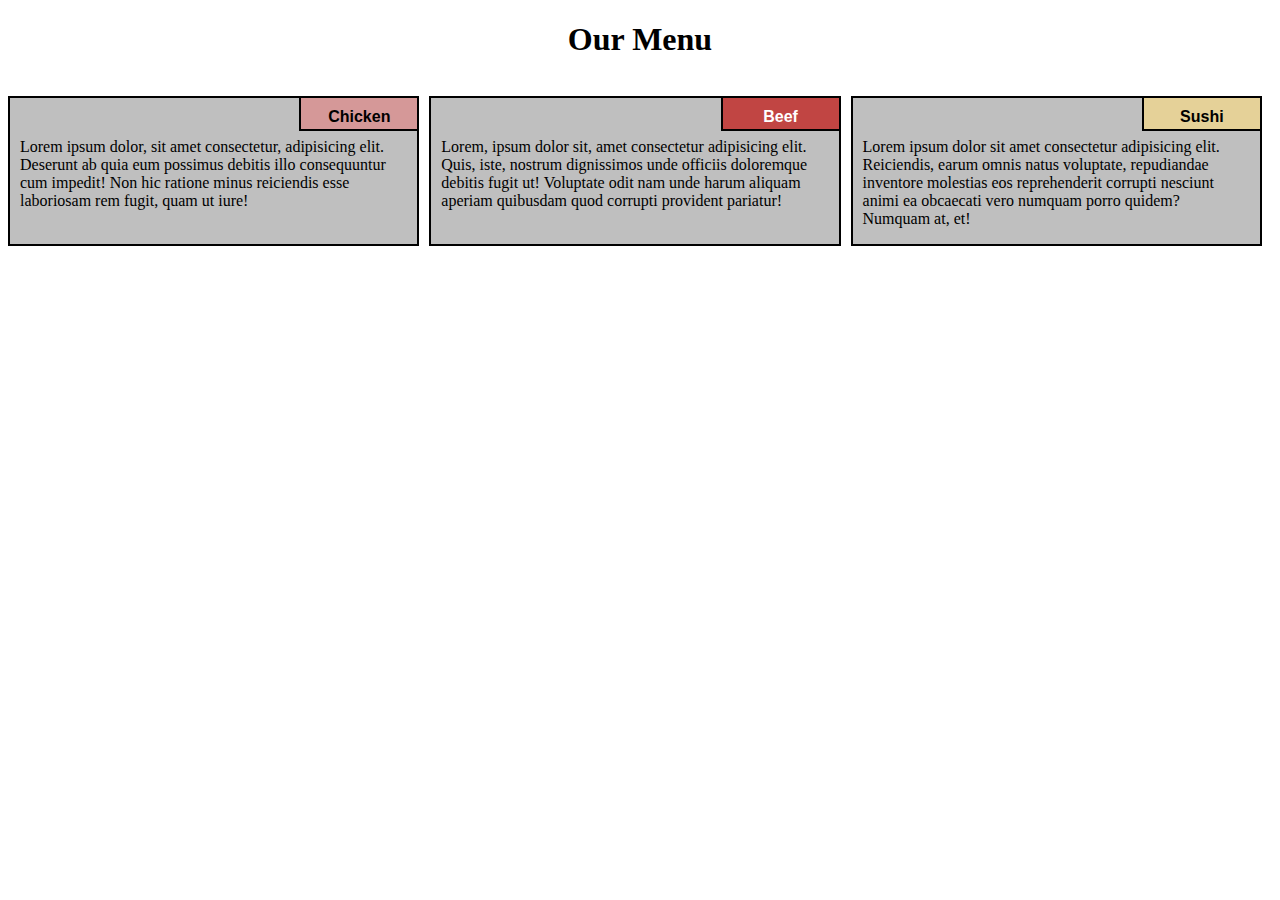
<file: module-2-assign/index.html>
<!DOCTYPE html>
<html>
<head>
	<meta charset="UTF-8">
	<meta name="viewport" content="width=device-width, initial-scale=1.0">
	 <link rel="stylesheet" href="css/style.css">
	<title>Responsive Layout</title>



</head>
<body>
	<div class="row">
	<h1>Our Menu</h1>
  <div class="col-lg-4 col-md-6 col-sm-12" id="container">
    <p>Lorem ipsum dolor, sit amet consectetur, adipisicing elit. Deserunt ab quia eum possimus debitis illo consequuntur cum impedit! Non hic ratione minus reiciendis esse laboriosam rem fugit, quam ut iure!</p>
  	<p id="p1">Chicken</p>

  	</div>

  

  <div class="col-lg-4 col-md-6 col-sm-12" id="container"><p>Lorem, ipsum dolor sit, amet consectetur adipisicing elit. Quis, iste, nostrum dignissimos unde officiis doloremque debitis fugit ut! Voluptate odit nam unde harum aliquam aperiam quibusdam quod corrupti provident pariatur!</p>

  	<p id="p2">Beef</p>

  </div>

  <div class="col-lg-4 col-md-12 col-sm-12" id="container"><p>Lorem ipsum dolor sit amet consectetur adipisicing elit. Reiciendis, earum omnis natus voluptate, repudiandae inventore molestias eos reprehenderit corrupti nesciunt animi ea obcaecati vero numquam porro quidem? Numquam at, et!</p>

  	<p  id="p3">Sushi</p>

  </div>

	</div>	

</body>
</html>
</file>
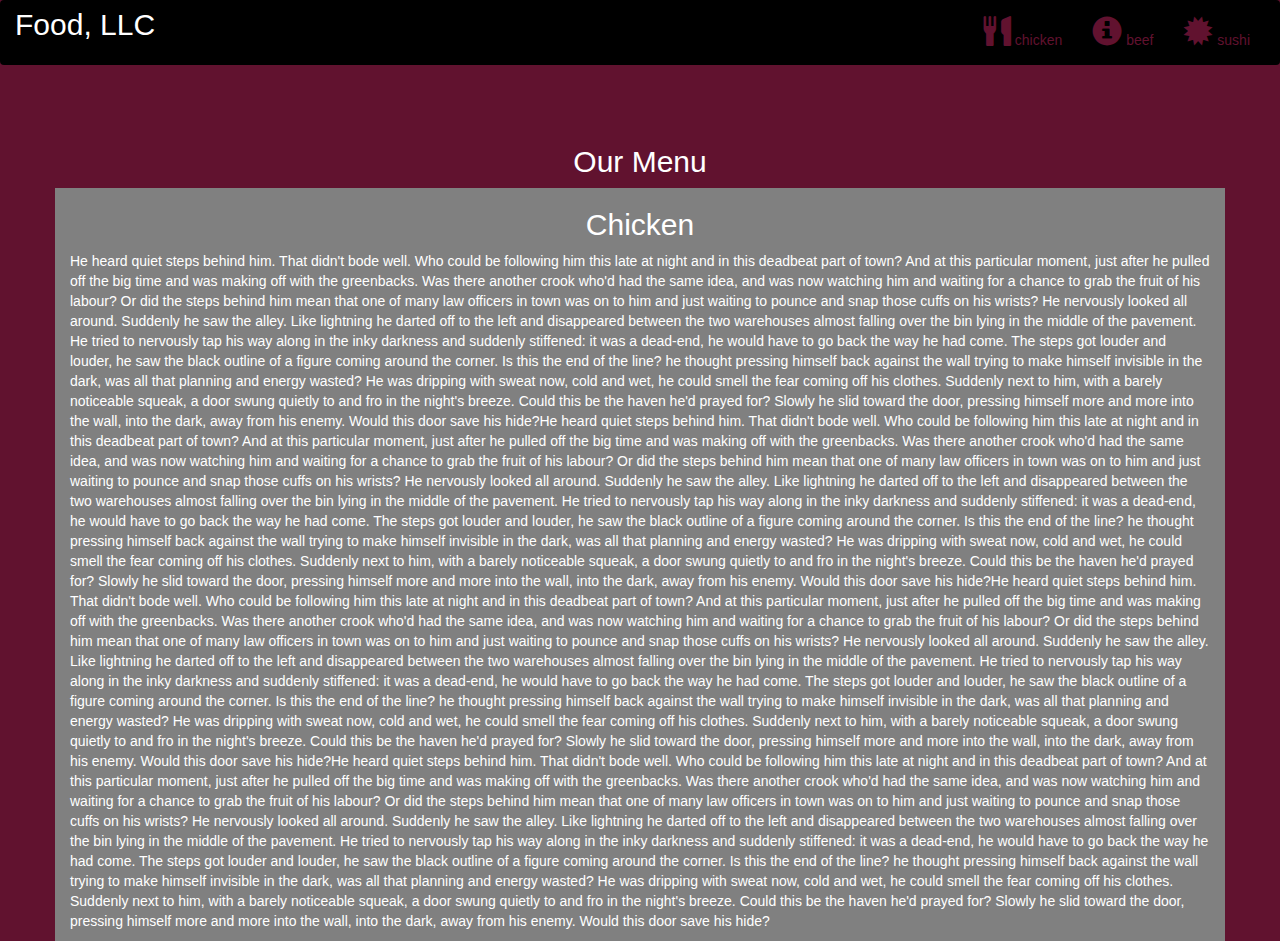
<file: module-3-assign/index.html>
<!DOCTYPE html>
<html lang="en">

<head>
    <title>Bootstrap Example</title>
    <meta charset="utf-8">
    <meta name="viewport" content="width=device-width, initial-scale=1">
    <link rel="stylesheet" href="https://maxcdn.bootstrapcdn.com/bootstrap/3.4.1/css/bootstrap.min.css">
    <link rel="stylesheet" type="text/css" href="style.css">
    <script src="https://ajax.googleapis.com/ajax/libs/jquery/3.5.1/jquery.min.js"></script>
    <script src="https://maxcdn.bootstrapcdn.com/bootstrap/3.4.1/js/bootstrap.min.js"></script>
</head>

<body>

    <nav class="navbar navbar-inverse">
        <div class="container-fluid">
            <div class="navbar-header">
                <button type="button" class="navbar-toggle" data-toggle="collapse" data-target="#myNavbar">
        <span class="icon-bar"></span>
        <span class="icon-bar"></span>
        <span class="icon-bar"></span>                        
      </button>
                <a class="navbar-brand" href="#">Food, LLC</a>
            </div>
            <div class="collapse navbar-collapse" id="myNavbar">

                <ul class="nav navbar-nav navbar-right">
                    <li style>
                        <a href="#">
                            <span class="glyphicon glyphicon-cutlery"></span> chicken</a>
                    </li>
                    <li>
                        <a href="#">
                            <span class="glyphicon glyphicon-info-sign"></span> beef</a>
                    </li>
                    <li>
                        <a href="#">
                            <span class="glyphicon glyphicon-certificate"></span> sushi</a>
                    </li>
                </ul>
            </div>
        </div>
    </nav>
    <br>
    <br>
    <h1>
        <p class="text-center">Our Menu</p>
    </h1>


    <div id="main-content" class="container">
        <div id="home-tiles" class="row">
            <div class="col-md-12 col-sm-12 col-xs-12">

                <p id="chickstory">
                    <h2>Chicken</h2>
                    He heard quiet steps behind him. That didn't bode well. Who could be following him this late at night and in this deadbeat part of town? And at this particular moment, just after he pulled off the big time and was making off with the greenbacks. Was there
                    another crook who'd had the same idea, and was now watching him and waiting for a chance to grab the fruit of his labour? Or did the steps behind him mean that one of many law officers in town was on to him and just waiting to pounce
                    and snap those cuffs on his wrists? He nervously looked all around. Suddenly he saw the alley. Like lightning he darted off to the left and disappeared between the two warehouses almost falling over the bin lying in the middle of the
                    pavement. He tried to nervously tap his way along in the inky darkness and suddenly stiffened: it was a dead-end, he would have to go back the way he had come. The steps got louder and louder, he saw the black outline of a figure coming
                    around the corner. Is this the end of the line? he thought pressing himself back against the wall trying to make himself invisible in the dark, was all that planning and energy wasted? He was dripping with sweat now, cold and wet,
                    he could smell the fear coming off his clothes. Suddenly next to him, with a barely noticeable squeak, a door swung quietly to and fro in the night's breeze. Could this be the haven he'd prayed for? Slowly he slid toward the door,
                    pressing himself more and more into the wall, into the dark, away from his enemy. Would this door save his hide?He heard quiet steps behind him. That didn't bode well. Who could be following him this late at night and in this deadbeat
                    part of town? And at this particular moment, just after he pulled off the big time and was making off with the greenbacks. Was there another crook who'd had the same idea, and was now watching him and waiting for a chance to grab the
                    fruit of his labour? Or did the steps behind him mean that one of many law officers in town was on to him and just waiting to pounce and snap those cuffs on his wrists? He nervously looked all around. Suddenly he saw the alley. Like
                    lightning he darted off to the left and disappeared between the two warehouses almost falling over the bin lying in the middle of the pavement. He tried to nervously tap his way along in the inky darkness and suddenly stiffened: it
                    was a dead-end, he would have to go back the way he had come. The steps got louder and louder, he saw the black outline of a figure coming around the corner. Is this the end of the line? he thought pressing himself back against the
                    wall trying to make himself invisible in the dark, was all that planning and energy wasted? He was dripping with sweat now, cold and wet, he could smell the fear coming off his clothes. Suddenly next to him, with a barely noticeable
                    squeak, a door swung quietly to and fro in the night's breeze. Could this be the haven he'd prayed for? Slowly he slid toward the door, pressing himself more and more into the wall, into the dark, away from his enemy. Would this door
                    save his hide?He heard quiet steps behind him. That didn't bode well. Who could be following him this late at night and in this deadbeat part of town? And at this particular moment, just after he pulled off the big time and was making
                    off with the greenbacks. Was there another crook who'd had the same idea, and was now watching him and waiting for a chance to grab the fruit of his labour? Or did the steps behind him mean that one of many law officers in town was
                    on to him and just waiting to pounce and snap those cuffs on his wrists? He nervously looked all around. Suddenly he saw the alley. Like lightning he darted off to the left and disappeared between the two warehouses almost falling
                    over the bin lying in the middle of the pavement. He tried to nervously tap his way along in the inky darkness and suddenly stiffened: it was a dead-end, he would have to go back the way he had come. The steps got louder and louder,
                    he saw the black outline of a figure coming around the corner. Is this the end of the line? he thought pressing himself back against the wall trying to make himself invisible in the dark, was all that planning and energy wasted? He
                    was dripping with sweat now, cold and wet, he could smell the fear coming off his clothes. Suddenly next to him, with a barely noticeable squeak, a door swung quietly to and fro in the night's breeze. Could this be the haven he'd prayed
                    for? Slowly he slid toward the door, pressing himself more and more into the wall, into the dark, away from his enemy. Would this door save his hide?He heard quiet steps behind him. That didn't bode well. Who could be following him
                    this late at night and in this deadbeat part of town? And at this particular moment, just after he pulled off the big time and was making off with the greenbacks. Was there another crook who'd had the same idea, and was now watching
                    him and waiting for a chance to grab the fruit of his labour? Or did the steps behind him mean that one of many law officers in town was on to him and just waiting to pounce and snap those cuffs on his wrists? He nervously looked all
                    around. Suddenly he saw the alley. Like lightning he darted off to the left and disappeared between the two warehouses almost falling over the bin lying in the middle of the pavement. He tried to nervously tap his way along in the
                    inky darkness and suddenly stiffened: it was a dead-end, he would have to go back the way he had come. The steps got louder and louder, he saw the black outline of a figure coming around the corner. Is this the end of the line? he
                    thought pressing himself back against the wall trying to make himself invisible in the dark, was all that planning and energy wasted? He was dripping with sweat now, cold and wet, he could smell the fear coming off his clothes. Suddenly
                    next to him, with a barely noticeable squeak, a door swung quietly to and fro in the night's breeze. Could this be the haven he'd prayed for? Slowly he slid toward the door, pressing himself more and more into the wall, into the dark,
                    away from his enemy. Would this door save his hide?
                </p>
            </div>
        </div>
    </div>

</body>

</html>
</file>
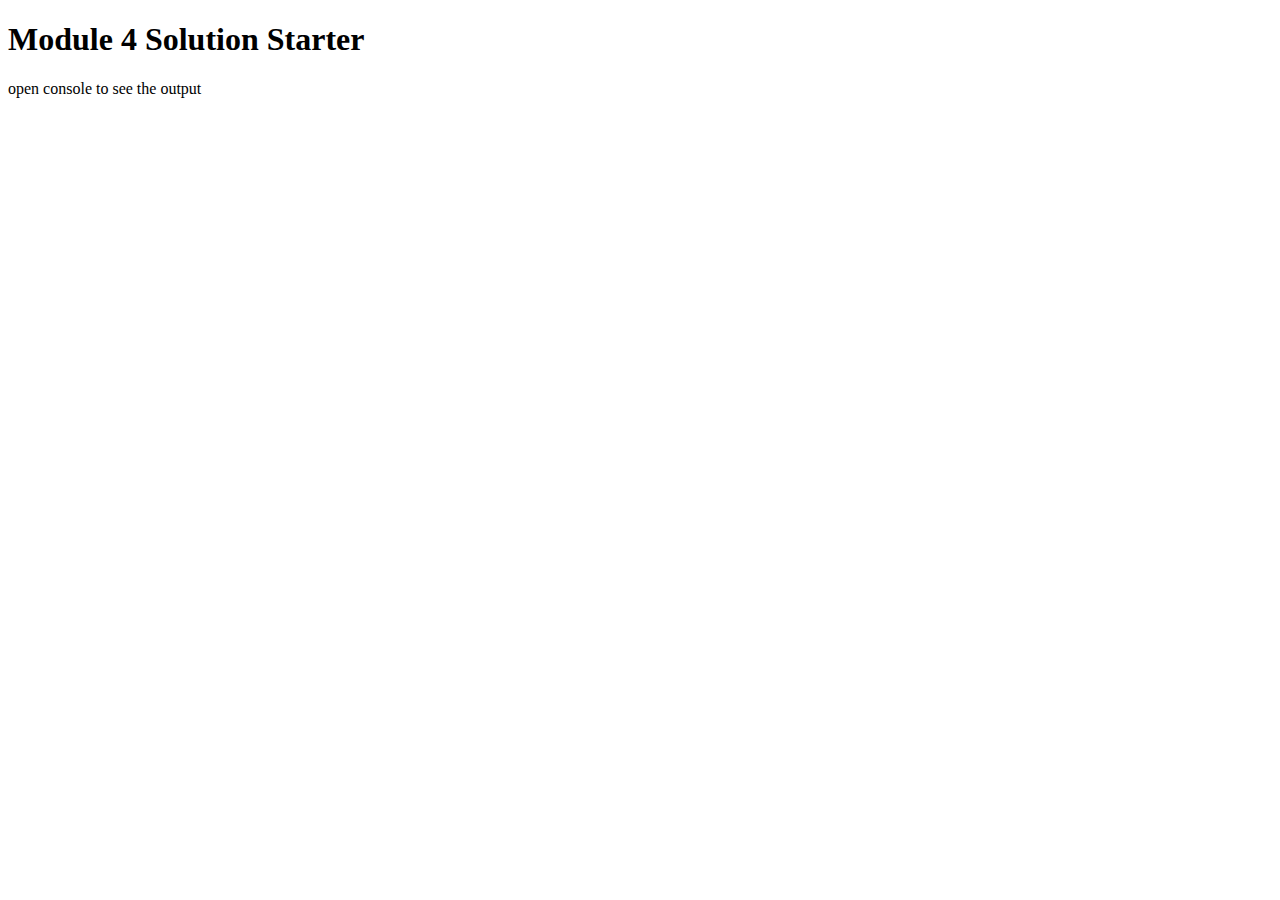
<file: module-4-assign/index.html>
<!DOCTYPE html>
<html>
<head>
  <meta charset="utf-8">
  <title>Module 4 Solution Starter</title>
  <script src="SpeakHello.js"></script>
  <script src="SpeakGoodBye.js"></script>
  <script src="script.js"></script>
</head>
<body>
  <h1>Module 4 Solution Starter</h1>
  <p>open console to see the output</p>
</body>
</html>
</file>
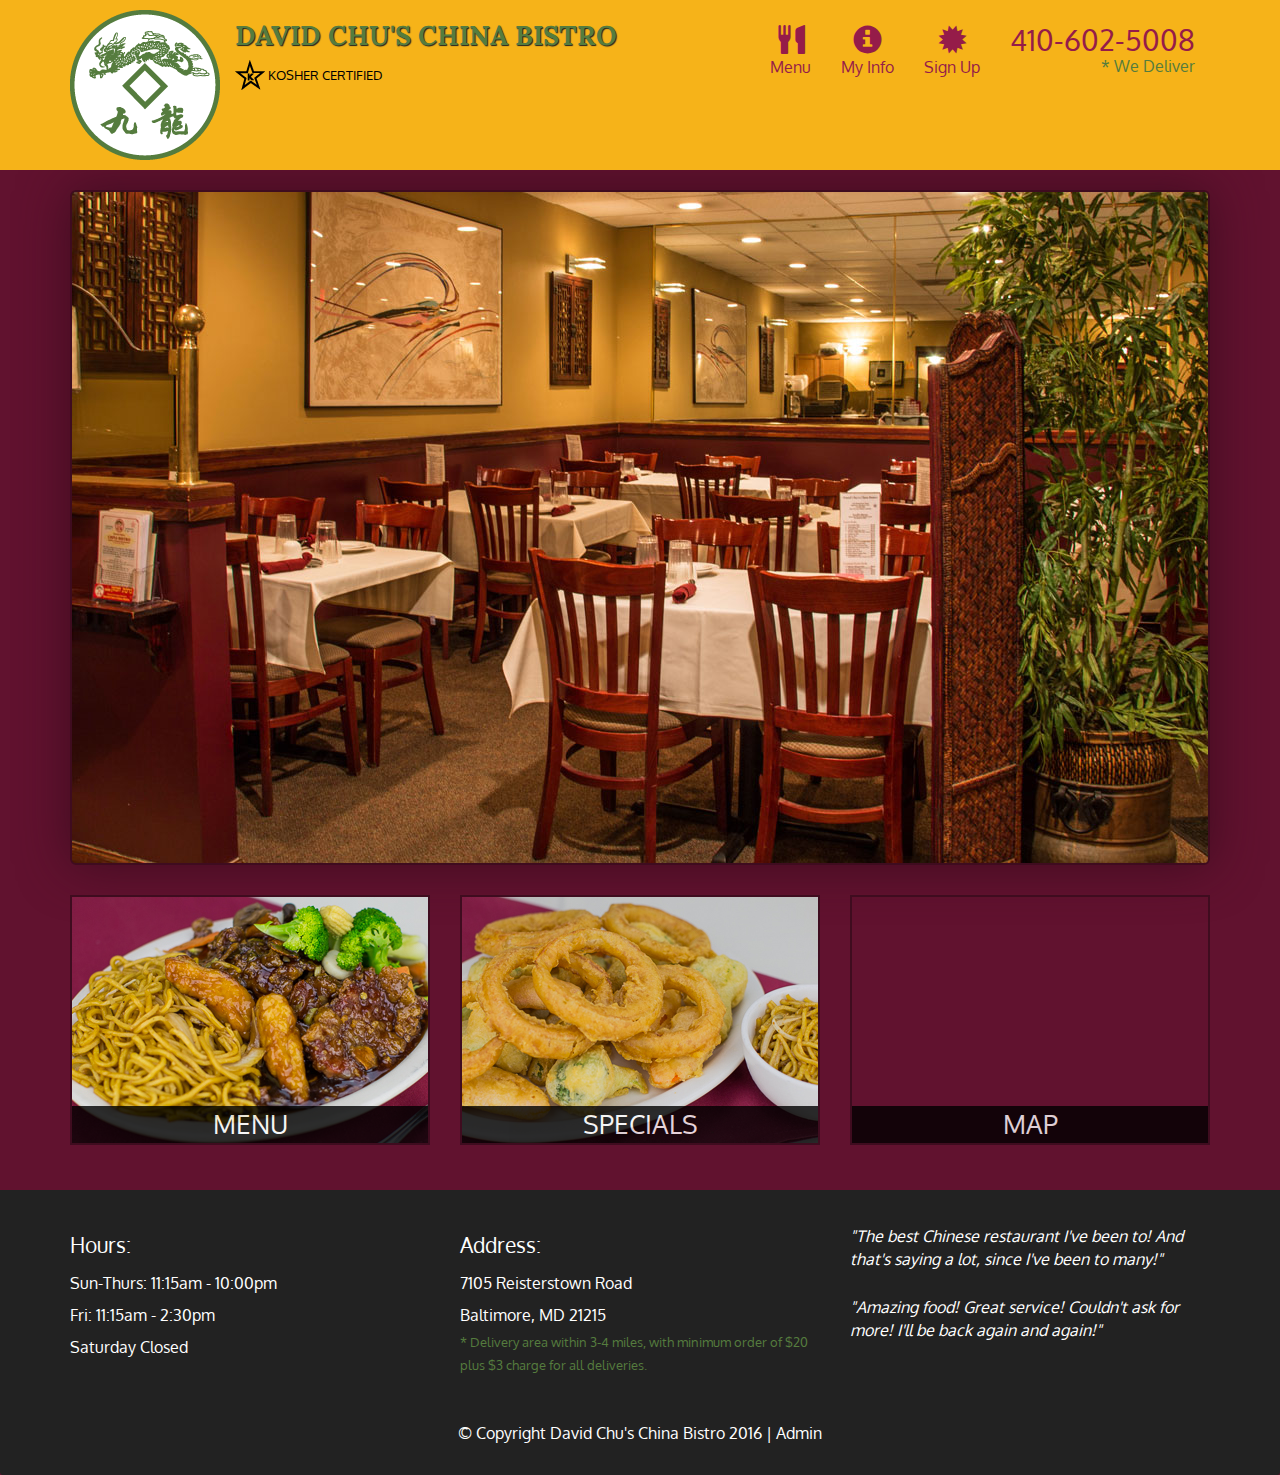
<file: module-5-assing/index.html>
<!DOCTYPE html>
<html lang="en">
  <head>
    <meta charset="utf-8">
    <meta http-equiv="X-UA-Compatible" content="IE=edge">
    <meta name="viewport" content="width=device-width, initial-scale=1">
    <title>David Chu's China Bistro</title>
    <link href='https://fonts.googleapis.com/css?family=Oxygen:400,300,700' rel='stylesheet' type='text/css'>
    <link href='https://fonts.googleapis.com/css?family=Lora' rel='stylesheet' type='text/css'>
    <link rel="stylesheet" href="css/bootstrap.min.css">
    <link rel="stylesheet" href="css/restaurant.css">
    <link rel="stylesheet" href="css/common.css">
  </head>
  <body ng-app="restaurant" ng-strict-di>

    <!-- Fixed position loading indicator -->
    <loading class="loading-indicator"></loading>

    <header>
      <nav id="header-nav" class="navbar navbar-default">
        <div class="container">
          <div class="navbar-header">
            <a href="index.html" class="pull-left visible-md visible-lg">
              <div id="logo-img" alt="Logo image"></div>
            </a>

            <div class="navbar-brand">
              <a href="index.html"><h1>David Chu's China Bistro</h1></a>
              <p>
              <img src="images/star-k-logo.png" alt="Kosher certification">
              <span>Kosher Certified</span>
              </p>
            </div>

            <button id="navbarToggle" type="button" class="navbar-toggle collapsed" data-toggle="collapse" data-target="#collapsable-nav" aria-expanded="false">
              <span class="sr-only">Toggle navigation</span>
              <span class="icon-bar"></span>
              <span class="icon-bar"></span>
              <span class="icon-bar"></span>
            </button>
          </div>

          <div id="collapsable-nav" class="collapse navbar-collapse">
            <ul id="nav-list" class="nav navbar-nav navbar-right">
              <li id="navHomeButton" class="visible-xs">
                <a href="index.html">
                  <span class="glyphicon glyphicon-home"></span> Home</a>
              </li>
              <li id="navMenuButton" ui-sref-active="active">
                <a ui-sref="public.menu">
                  <span class="glyphicon glyphicon-cutlery"></span><br class="hidden-xs"> Menu</a>
              </li>
              <li id="navUserInfoButton" ui-sref-active="active">
                <a ui-sref="public.myinfo">
                  <span class="glyphicon glyphicon-info-sign"></span><br class="hidden-xs"> My Info</a>
              </li>
              <li id="navSignupButton" ui-sref-active="active">
                <a ui-sref="public.signup">
                  <span class="glyphicon glyphicon-certificate"></span><br class="hidden-xs"> Sign Up</a>
              </li>
              <li id="phone" class="hidden-xs">
                <a href="tel:410-602-5008">
                  <span>410-602-5008</span></a><div>* We Deliver</div>
              </li>
            </ul><!-- #nav-list -->
          </div><!-- .collapse .navbar-collapse -->
        </div><!-- .container -->
      </nav><!-- #header-nav -->
    </header>

    <div id="call-btn" class="visible-xs">
      <a class="btn" href="tel:410-602-5008">
        <span class="glyphicon glyphicon-earphone"></span>
        410-602-5008
      </a>
    </div>
    <div id="xs-deliver" class="text-center visible-xs">* We Deliver</div>

    <ui-view>
      <div class="text-center initial-loading">
        <h2>Loading Site...</h2>
      </div>
    </ui-view>

    <footer class="panel-footer">
      <div class="container">
        <div class="row">
          <section id="hours" class="col-sm-4">
            <span>Hours:</span><br>
            Sun-Thurs: 11:15am - 10:00pm<br>
            Fri: 11:15am - 2:30pm<br>
            Saturday Closed
            <hr class="visible-xs">
          </section>
          <section id="address" class="col-sm-4">
            <span>Address:</span><br>
            7105 Reisterstown Road<br>
            Baltimore, MD 21215
            <p>* Delivery area within 3-4 miles, with minimum order of $20 plus $3 charge for all deliveries.</p>
            <hr class="visible-xs">
          </section>
          <section id="testimonials" class="col-sm-4">
            <p>"The best Chinese restaurant I've been to! And that's saying a lot, since I've been to many!"</p>
            <p>"Amazing food! Great service! Couldn't ask for more! I'll be back again and again!"</p>
          </section>
        </div>
        <div class="text-center">
          &copy; Copyright David Chu's China Bistro 2016 |
          <a ui-sref="admin.auth">Admin</a></div>
      </div>
    </footer>

    <!-- Libs -->
    <script src="lib/jquery-2.1.4.min.js"></script>
    <script src="lib/bootstrap.min.js"></script>
    <script src="lib/angular.min.js"></script>
    <script src="lib/angular-ui-router.min.js"></script>

    <!-- Main Restaurant Module -->
    <script src="src/restaurant.module.js"></script>

    <!-- Common Module -->
    <script src="src/common/common.module.js"></script>
    <script src="src/common/loading/loading.component.js"></script>
    <script src="src/common/loading/loading.interceptor.js"></script>
    <script src="src/common/menu.service.js"></script>
    <script src="src/common/my-info.service.js"></script>

    <!-- Public Module -->
    <script src="src/public/public.module.js"></script>
    <script src="src/public/public.routes.js"></script>
    <script src="src/public/menu/menu.controller.js"></script>
    <script src="src/public/menu-category/menu-category.component.js"></script>
    <script src="src/public/menu-items/menu-items.controller.js"></script>
    <script src="src/public/menu-item/menu-item.component.js"></script>
    <script src="src/public/signup/signup.controller.js"></script>
    <script src="src/public/my-info/my-info.controller.js"></script>

    <!-- ADMIN SITE -->

    <!--Application files -->

  </body>

</html>
</file>
<file: module-2-assign/css/style.css>
*{
  box-sizing: border-box;
}

h1{
  text-align: center;
}

p {
  background-color: #bfbfbf;
  border: 2px solid black;
  height: 150px;
  margin-right: 10px;
  padding: 40px 10px 5px 10px;
  overflow: hidden;
}


#container {
  position: relative;
  
}

#p1 {
  background-color: #D59898;
  position: absolute;
  top: 0;
  right: 0;
  font-weight: bold;
  height: 35px;
  width: 120px;
  padding: 10px;
  text-align: center;
  font-family: Arial, Helvetica, sans-serif;

}
#p2 {
  background-color:#C14543 ;
  color: white;
  position: absolute;
  top: 0;
  right: 0;
  font-weight: bold;
  height: 35px;
  width: 120px;
  padding: 10px;
  text-align: center;
  font-family: Arial, Helvetica, sans-serif;

}
#p3 {
 background-color: #E5D198;
  position: absolute;
  top: 0;
  right: 0;
  font-weight: bold;
  height: 35px;
  width: 120px;
  padding: 10px;
  text-align: center;
  font-family: Arial, Helvetica, sans-serif;

}


.row {
  width: 100%;

}


@media (min-width: 992px) {
  .col-lg-1, .col-lg-2, .col-lg-3, .col-lg-4, .col-lg-5, .col-lg-6, .col-lg-7, .col-lg-8, .col-lg-9, .col-lg-10, .col-lg-11, .col-lg-12 {
    float: left;
  }
  .col-lg-1 {
    width: 8.33%;
  }
  .col-lg-2 {
    width: 16.66%;
  }
  .col-lg-3 {
    width: 25%;
  }
  .col-lg-4 {
    width: 33.33%;
  
  }
  .col-lg-5 {
    width: 41.66%;
  }
  .col-lg-6 {
    width: 50%;
  }
  .col-lg-7 {
    width: 58.33%;
  }
  .col-lg-8 {
    width: 66.66%;
  }
  .col-lg-9 {
    width: 74.99%;
  }
  .col-lg-10 {
    width: 83.33%;
  }
  .col-lg-11 {
    width: 91.66%;
  }
  .col-lg-12 {
    width: 100%;
  }

  
}

@media (min-width: 768px) and (max-width: 991px) {
  .col-md-1, .col-md-2, .col-md-3, .col-md-4, .col-md-5, .col-md-6, .col-md-7, .col-md-8, .col-md-9, .col-md-10, .col-md-11, .col-md-12 {
    float: left;
   
  }
  .col-md-1 {
    width: 8.33%;
  }
  .col-md-2 {
    width: 16.66%;
  }
  .col-md-3 {
    width: 25%;
  }
  .col-md-4 {
    width: 33.33%;
  }
  .col-md-5 {
    width: 41.66%;
  }
  .col-md-6 {
    width: 50%;
  }
  .col-md-7 {
    width: 58.33%;
  }
  .col-md-8 {
    width: 66.66%;
  }
  .col-md-9 {
    width: 74.99%;
  }
  .col-md-10 {
    width: 83.33%;
  }
  .col-md-11 {
    width: 91.66%;
  }
  .col-md-12 {
    width: 100%;
  }
}

@media (max-width: 767px) {
  .col-sm-1, .col-sm-2, .col-sm-3, .col-sm-4, .col-sm-5, .col-sm-6, .col-sm-7, .col-sm-8, .col-sm-9, .col-sm-10, .col-sm-11, .col-sm-12 {
    float: left;
  }
  .col-sm-1 {
    width: 8.33%;
  }
  .col-sm-2 {
    width: 16.66%;
  }
  .col-sm-3 {
    width: 25%;
  }
  .col-sm-4 {
    width: 33.33%;
  
  }
  .col-sm-5 {
    width: 41.66%;
  }
  .col-sm-6 {
    width: 50%;
  }
  .col-sm-7 {
    width: 58.33%;
  }
  .col-sm-8 {
    width: 66.66%;
  }
  .col-sm-9 {
    width: 74.99%;
  }
  .col-sm-10 {
    width: 83.33%;
  }
  .col-sm-11 {
    width: 91.66%;
  }
  .col-sm-12 {
    width: 100%;
  }

  
}
</file>
<file: module-3-assign/style.css>
* {
    margin: 0;
    padding: 0;
}

.navbar {
    border: none;
    background-color: black;
    color: #61122F;
}

body {
    background-color: #61122F;
    color: white;
}

* {
    margin: 0;
    padding: 0;
}

.navbar {
    border: none;
    background-color: black;
    color: #61122F;
}

body {
    background-color: #61122F;
    color: white;
}

.glyphicon {
    font-size: 30px;
    color: #61122F;
}

.center {
    width: 90%;
    background-color: grey;
}

.container {
    background-color: grey;
}

.text-center {
    font-size: 30px;
}

h2 {
    text-align: center;
}

#myNavbar ul li a {
    color: #61122F;
}

.navbar-brand {
    font-size: 30px;
}

.glyphicon {
    font-size: 30px;
    color: #61122F;
}

.center {
    width: 90%;
    background-color: grey;
}

.container {
    background-color: grey;
}

.text-center {
    font-size: 30px;
}

h2 {
    text-align: center;
}

#myNavbar ul li a {
    color: #61122F;
    text-align: center;
}

.navbar-brand {
    font-size: 30px;
}
</file>
<file: module-5-assing/css/restaurant.css>
body {
  font-size: 16px;
  color: #fff;
  background-color: #61122f;
  font-family: 'Oxygen', sans-serif;
}

.initial-loading {
  margin-top: 60px;
}

/** HEADER **/
#header-nav {
  background-color: #f6b319;
  border-radius: 0;
  border: 0;
}

#logo-img {
  background: url('../images/restaurant-logo_large.png') no-repeat;
  width: 150px;
  height: 150px;
  margin: 10px 15px 10px 0;
}

.navbar-brand {
  padding-top: 25px;
}
.navbar-brand h1 { /* Restaurant name */
  font-family: 'Lora', serif;
  color: #557c3e;
  font-size: 1.5em;
  text-transform: uppercase;
  font-weight: bold;
  text-shadow: 1px 1px 1px #222;
  margin-top: 0;
  margin-bottom: 0;
  line-height: .75;
}
.navbar-brand a:hover, .navbar-brand a:focus {
  text-decoration: none;
}
.navbar-brand p { /* Kosher cert */
  color: #000;
  text-transform: uppercase;
  font-size: .7em;
  margin-top: 15px;
}
.navbar-brand p span { /* Star-K */
  vertical-align: middle;
}

#nav-list {
  margin-top: 10px;
}
#nav-list a {
  color: #951C49;
  text-align: center;
}
#nav-list a:hover {
  background: #E7E7E7;
}
#nav-list a span {
  font-size: 1.8em;
}

#phone {
  margin-top: 5px;
}
#phone a { /* Phone number */
  text-align: right;
  padding-bottom: 0;
}
#phone div { /* We Deliver */
  color: #557c3e;
  text-align: right;
  padding-right: 15px;
}

.navbar-header button.navbar-toggle, .navbar-header .icon-bar {
  border: 1px solid #61122f;
}
.navbar-header button.navbar-toggle {
  clear: both;
  margin-top: -30px;
}
/* END HEADER */

/* FOOTER */
.panel-footer {
  margin-top: 30px;
  padding-top: 35px;
  padding-bottom: 30px;
  background-color: #222;
  border-top: 0;
}
.panel-footer div.row {
  margin-bottom: 35px;
}
#hours, #address {
  line-height: 2;
}
#hours > span, #address > span {
  font-size: 1.3em;
}
#address p {
  color: #557c3e;
  font-size: .8em;
  line-height: 1.8;
}
#testimonials {
  font-style: italic;
}
#testimonials p:nth-child(2) {
  margin-top: 25px;
}
a[ui-sref="admin.auth"] {
  color: #fff;
}
/* END FOOTER */

/********** Medium devices only **********/
@media (min-width: 992px) and (max-width: 1199px) {
  /* Header */
  #logo-img {
    background: url('../images/restaurant-logo_medium.png') no-repeat;
    width: 100px;
    height: 100px;
    margin: 5px 5px 5px 0;
  }
  /* End Header */
}


/********** Extra small devices only **********/
@media (max-width: 767px) {
  /* Header */
  .navbar-brand {
    padding-top: 10px;
    height: 80px;
  }
  .navbar-brand h1 { /* Restaurant name */
    padding-top: 10px;
    font-size: 5vw; /* 1vw = 1% of viewport width */
  }
  .navbar-brand p { /* Kosher cert */
    font-size: .6em;
    margin-top: 12px;
  }
  .navbar-brand p img { /* Star-K */
    height: 20px;
  }

  #collapsable-nav a { /* Collapsed nav menu text */
    font-size: 1.2em;
  }
  #collapsable-nav a span { /* Collapsed nav menu glyph */
    font-size: 1em;
    margin-right: 5px;
  }

  #call-btn > a {
    font-size: 1.5em;
    display: block;
    margin: 0 20px;
    padding: 10px;
    border: 2px solid #fff;
    background-color: #f6b319;
    color: #951c49;
  }
  #xs-deliver {
    margin-top: 5px;
    font-size: .7em;
    letter-spacing: .1em;
    text-transform: uppercase;
  }
  /* End Header */

  /* Footer */
  .panel-footer section {
    margin-bottom: 30px;
    text-align: center;
  }
  .panel-footer section:nth-child(3) {
    margin-bottom: 0; /* margin already exists on the whole row */
  }
  .panel-footer section hr {
    width: 50%;
  }
  /* End Footer */
}


/********** Super extra small devices Only :-) (e.g., iPhone 4) **********/
@media (max-width: 479px) {
  /* Header */
  .navbar-brand h1 { /* Restaurant name */
    padding-top: 5px;
    font-size: 6vw;
  }
  /* End Header */
}
</file>
<file: module-5-assing/css/common.css>
.loading-indicator {
    display: block;
    width: 70px;
    position: fixed;
    left: 0;
    right: 0;
    margin: 0 auto;
    top: 40%;
    z-index: 100;
    background-color: #FFF;
}

.loading-indicator img {
    width: 70px;
    background-color: #FFF;
}

.ui-view-placeholder {
    margin-top: 60px;
}
</file>
